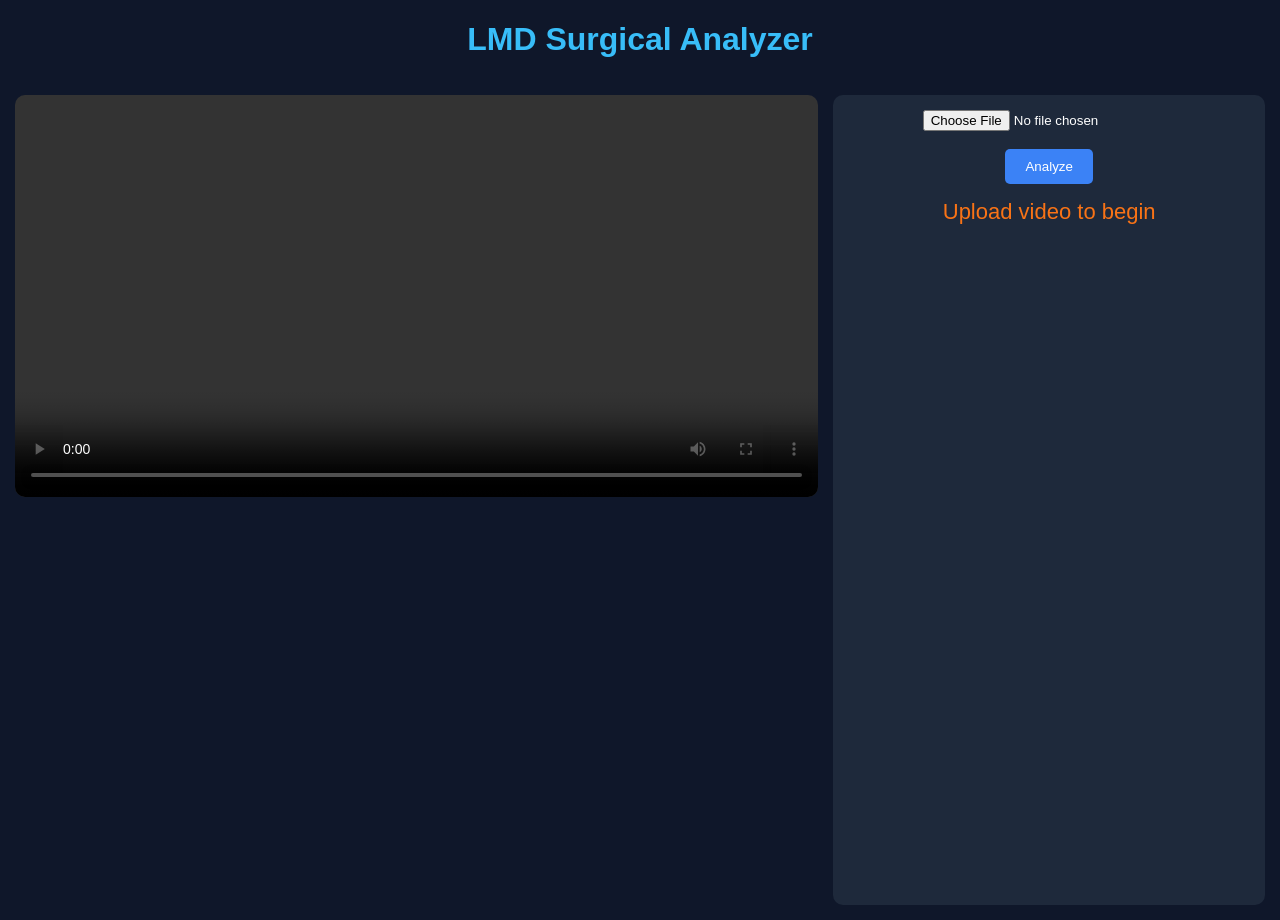
<file: index.html>
<!DOCTYPE html>
<html lang="en">
<head>
<meta charset="UTF-8">
<title>LMD Surgical Analyzer</title>
<meta name="viewport" content="width=device-width, initial-scale=1.0">

<style>
body {
    margin: 0;
    font-family: Arial;
    background: #0f172a;
    color: white;
}

h1 {
    text-align: center;
    color: #38bdf8;
}

/* LAYOUT */
.container {
    display: flex;
    height: 90vh;
    padding: 15px;
    gap: 15px;
}

/* LEFT VIDEO */
.left {
    flex: 2;
}

video {
    width: 100%;
    border-radius: 10px;
}

/* RIGHT PANEL */
.right {
    flex: 1;
    background: #1e293b;
    padding: 15px;
    border-radius: 10px;
}

.controls {
    text-align: center;
}

button {
    padding: 10px 20px;
    background: #3b82f6;
    border: none;
    border-radius: 5px;
    color: white;
    cursor: pointer;
}

button:hover {
    background: #2563eb;
}

/* SCORE */
#score {
    text-align: center;
    font-size: 22px;
    margin: 15px 0;
    color: #f97316;
}

/* METRICS */
.metric {
    margin: 6px 0;
    font-size: 13px;
}

.bar {
    height: 6px;
    background: #334155;
    border-radius: 5px;
    margin-top: 3px;
}

.fill {
    height: 100%;
    border-radius: 5px;
}

/* LOADER */
.loader {
    border: 4px solid #334155;
    border-top: 4px solid #3b82f6;
    border-radius: 50%;
    width: 30px;
    height: 30px;
    animation: spin 1s linear infinite;
    margin: 10px auto;
}

@keyframes spin {
    0% { transform: rotate(0deg); }
    100% { transform: rotate(360deg); }
}
</style>
</head>

<body>

<h1>LMD Surgical Analyzer</h1>

<div class="container">

    <!-- LEFT -->
    <div class="left">
        <video id="videoPreview" controls></video>
    </div>

    <!-- RIGHT -->
    <div class="right">

        <div class="controls">
            <input type="file" id="fileInput" accept="video/*">
            <br><br>
            <button id="uploadBtn">Analyze</button>
        </div>

        <div id="score">Upload video to begin</div>
        <div id="metrics"></div>

    </div>

</div>

<script src="app.js"></script>

<script>
const fileInput = document.getElementById("fileInput");
const videoPreview = document.getElementById("videoPreview");

fileInput.addEventListener("change", function () {
    const file = this.files[0];
    if (file) {
        videoPreview.src = URL.createObjectURL(file);
    }
});
</script>

</body>
</html>
</file>
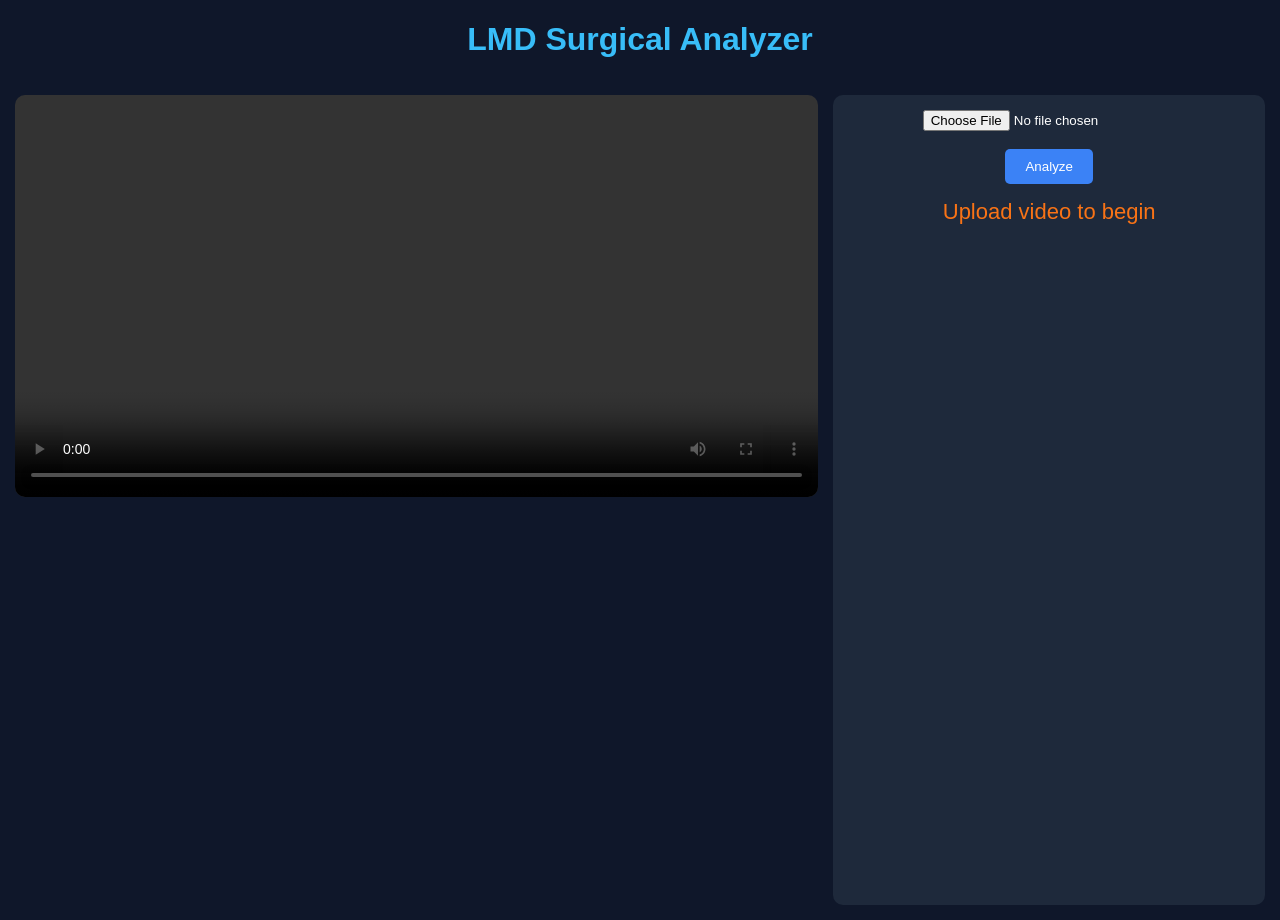
<file: frontend/index.html>
<!DOCTYPE html>
<html lang="en">
<head>
<meta charset="UTF-8">
<title>LMD Surgical Analyzer</title>
<meta name="viewport" content="width=device-width, initial-scale=1.0">

<style>
body {
    margin: 0;
    font-family: Arial;
    background: #0f172a;
    color: white;
}

h1 {
    text-align: center;
    color: #38bdf8;
}

.container {
    display: flex;
    height: 90vh;
    padding: 15px;
    gap: 15px;
}

.left {
    flex: 2;
}

video {
    width: 100%;
    border-radius: 10px;
}

.right {
    flex: 1;
    background: #1e293b;
    padding: 15px;
    border-radius: 10px;
}

.controls {
    text-align: center;
}

button {
    padding: 10px 20px;
    background: #3b82f6;
    border: none;
    border-radius: 5px;
    color: white;
    cursor: pointer;
}

button:hover {
    background: #2563eb;
}

#score {
    text-align: center;
    font-size: 22px;
    margin: 15px 0;
    color: #f97316;
}

.loader {
    border: 4px solid #334155;
    border-top: 4px solid #3b82f6;
    border-radius: 50%;
    width: 30px;
    height: 30px;
    animation: spin 1s linear infinite;
    margin: 10px auto;
}

@keyframes spin {
    0% { transform: rotate(0deg); }
    100% { transform: rotate(360deg); }
}
</style>
</head>

<body>

<h1>LMD Surgical Analyzer</h1>

<div class="container">

    <div class="left">
        <video id="videoPreview" controls></video>
    </div>

    <div class="right">

        <div class="controls">
            <input type="file" id="fileInput" accept="video/*">
            <br><br>
            <button id="uploadBtn">Analyze</button>
        </div>

        <div id="score">Upload video to begin</div>

    </div>

</div>

<script src="app.js"></script>

<script>
const fileInput = document.getElementById("fileInput");
const videoPreview = document.getElementById("videoPreview");

fileInput.addEventListener("change", function () {
    const file = this.files[0];
    if (file) {
        videoPreview.src = URL.createObjectURL(file);
    }
});
</script>

</body>
</html>
</file>
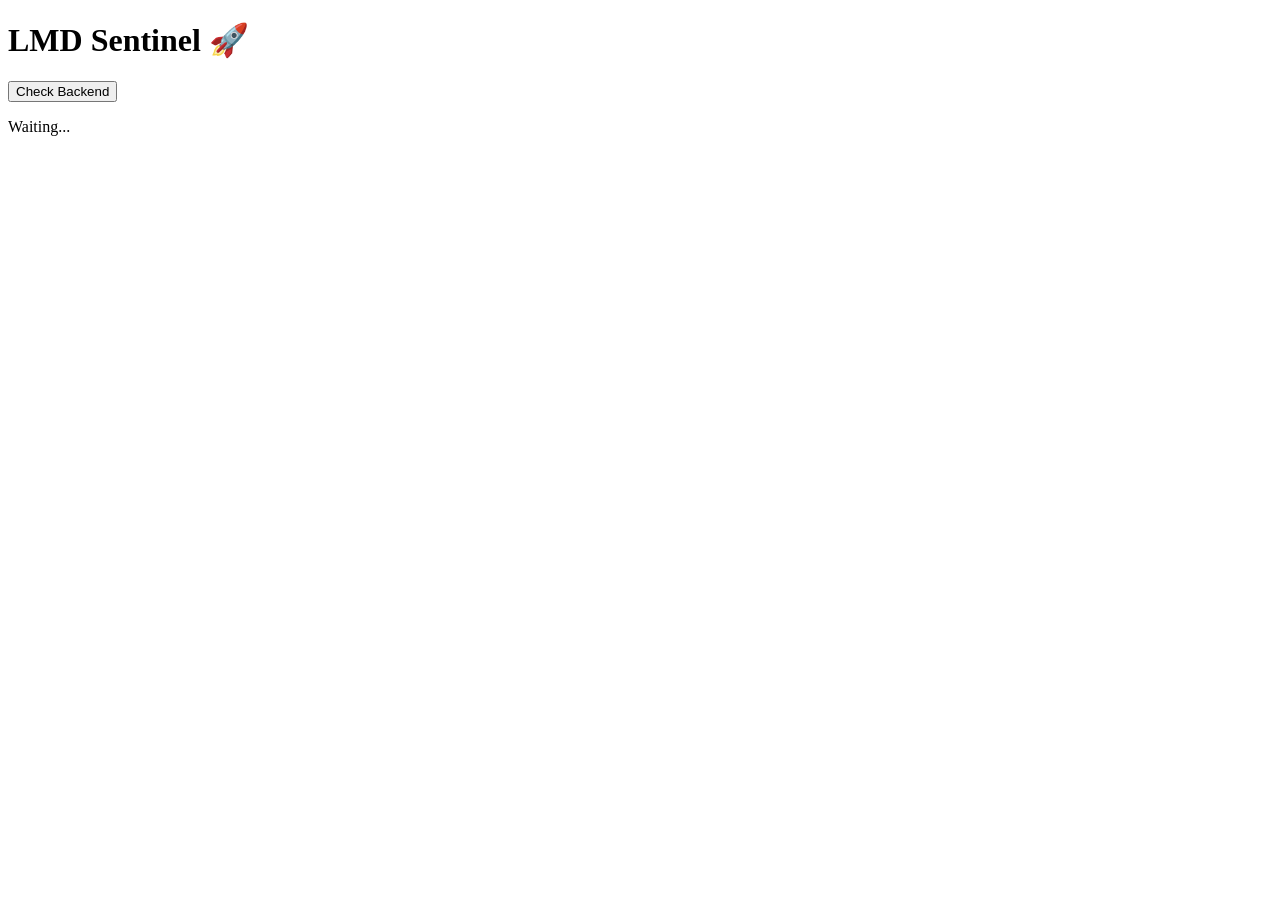
<file: lmd-app-clean/frontend/index.html>
<!DOCTYPE html>
<html>
<head>
  <title>LMD Sentinel</title>
</head>
<body>
  <h1>LMD Sentinel 🚀</h1>

  <button onclick="checkBackend()">Check Backend</button>

  <p id="result">Waiting...</p>

  <script>
    async function checkBackend() {
      try {
        const res = await fetch("https://lmd-backend-piush.onrender.com/test");
        const data = await res.json();
        document.getElementById("result").innerText = JSON.stringify(data);
      } catch (err) {
        document.getElementById("result").innerText = "Error connecting backend";
      }
    }
  </script>
</body>
</html>
</file>
